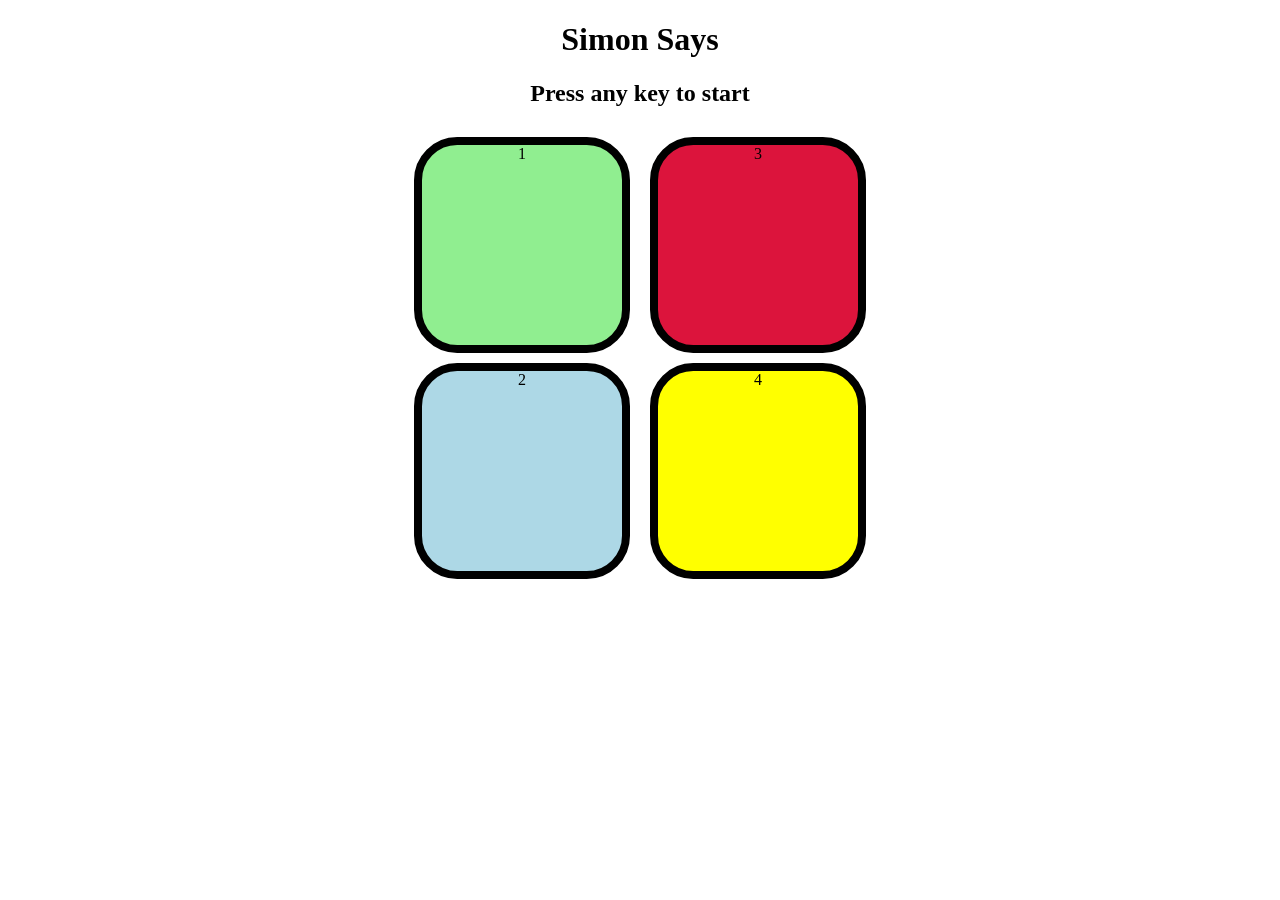
<file: index.html>
<!DOCTYPE html>
<html lang="en">
<head>
    <meta charset="UTF-8">
    <meta name="viewport" content="width=device-width, initial-scale=1.0">
    <title>Simon says</title>
    <link rel="stylesheet" href="style.css">
</head>
<body>

    <h1>Simon Says</h1>
    <h2>Press any key to start</h2>
    <div class="outer">
        <div class="inner1">
            <div class="btn green" id="green">1</div>
            <div class="btn blue" id="blue">2</div>
        </div>
        <div class="inner2">
            <div class="btn red" id="red">3</div>
            <div class="btn yellow" id="yellow">4</div>
        </div>
    </div>


    <script src="app.js"></script>
    
</body>
</html>
</file>
<file: style.css>
body
{
    text-align: center;
}
.btn
{
    height: 200px;
    width: 200px;
    border-radius: 20%;
    border: 8px solid black;
    margin: 10px;
}
.outer
{
    display: flex;
    justify-content: center;
}
.green
{
    background:lightgreen;
}
.blue
{
    background-color: lightblue;
}
.red
{
    background: crimson;
}
.yellow
{
    background: yellow;
}
.flash
{
    background: white;
}
.userflash
{
    background: #000;
}
.endflash
{
    background: crimson;
}
</file>
